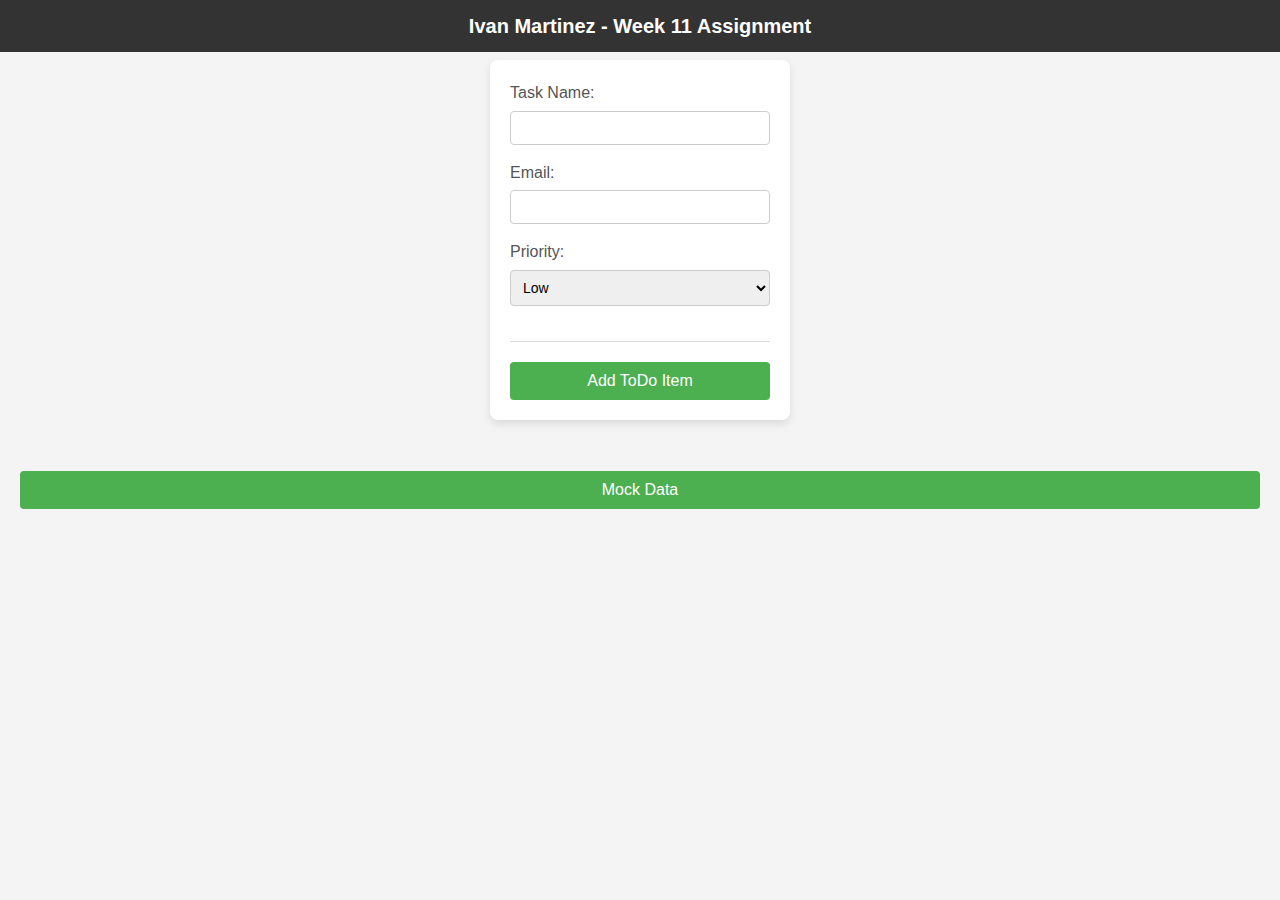
<file: templates/submit_form.html>
<html>
<head>
    <link rel="stylesheet" type="text/css" href="/static/css.css">
    <script>
        // Predefined list of task names for random selection
        const taskNames = [
            "Complete Assignment",
            "Buy Groceries",
            "Clean the House",
            "Schedule Meeting",
            "Read Book",
            "Go for a Run",
            "Prepare Dinner",
            "Finish Project",
            "Call Mom",
            "Pay Bills"
        ];

        // Predefined list of emails for random selection
        const emails = [
            "john.doe@example.com",
            "jane.smith@example.com",
            "michael.jones@example.com",
            "susan.miller@example.com",
            "david.wilson@example.com",
            "lisa.moore@example.com",
            "james.brown@example.com",
            "emma.davis@example.com",
            "noah.garcia@example.com",
            "olivia.martinez@example.com"
        ];

        // Function to generate random data
        function mockData() {
            // Select a random task name from the predefined list
            const taskName = taskNames[Math.floor(Math.random() * taskNames.length)];

            // Select a random email from the predefined list
            const email = emails[Math.floor(Math.random() * emails.length)];

            // Predefined list of priorities
            const priorities = ["Low", "Medium", "High"];
            const priority = priorities[Math.floor(Math.random() * priorities.length)];  // Random priority

            // Set the random values into the form fields
            document.getElementById('taskName').value = taskName;
            document.getElementById('email').value = email;
            document.getElementById('priority').value = priority;
        }
    </script>
</head>
<body>
    <div class="top-banner">
        Ivan Martinez - Week 11 Assignment
    </div>

    <form class="send-form" action="/submit" method="post">
        <label for="taskName">Task Name:</label>
        <input type="text" id="taskName" name="taskName">

        <label for="email">Email:</label>
        <input type="email" id="email" name="email">

        <label for="priority">Priority:</label>
        <select name="priority" id="priority">
            <option value="Low">Low</option>
            <option value="Medium">Medium</option>
            <option value="High">High</option>
        </select>
        <hr>

        <button class="btn_send" type="submit">Add ToDo Item</button>
    </form>

    <!-- Mock Data Button -->
    <br>
    <br>

    <button class="btn_send" onclick="mockData()">Mock Data</button>

</body>
</html>
</file>
<file: static/css.css>
/* General Reset */
* {
    margin: 0;
    padding: 0;
    box-sizing: border-box;
}

body {
    font-family: Arial, sans-serif;
    line-height: 1.6;
    background-color: #f4f4f4;
    color: #333;
    padding: 20px;
    padding-top: 60px;  /* Adjust based on the height of your banner */

}

h2 {
    text-align: center;
    margin-bottom: 20px;
    font-size: 2em;
    color: #2c3e50;
}

/* Table Styles */
table {
    width: 100%;
    border-collapse: collapse;
    margin-bottom: 20px;
    background-color: #fff;
}

thead {
    background-color: #2c3e50;
    color: #fff;
}

td, th {
    padding: 10px;
    text-align: left;
    border: 1px solid #ddd;
}

tr:nth-child(even) {
    background-color: #f9f9f9;
}

tr:hover {
    background-color: #f1f1f1;
}

/* Button Styles */
.btn_send  {
    width: 100%;
    padding: 10px;
    background-color: #4CAF50;
    color: white;
    border: none;
    border-radius: 4px;
    font-size: 16px;
    cursor: pointer;
}

.btn_del {
    padding: 8px 16px;
    background-color: #e74c3c;
    color: white;
    border: none;
    cursor: pointer;
    border-radius: 4px;
    font-size: 14px;
    transition: background-color 0.3s;
}


button:hover {
    background-color: #c0392b;
}

/* List Styles */
ul {
    list-style-type: none;
    padding: 0;
    margin-top: 20px;
    text-align: center;
}

ul li {
    display: inline-block;
    margin-right: 20px;
}

ul li a {
    text-decoration: none;
    font-size: 16px;
    color: #3498db;
    transition: color 0.3s;
}

ul li a:hover {
    color: #2980b9;
}

/* Flash message styles */
.alert {
    padding: 10px;
    margin: 10px 0;
    border-radius: 5px;
    font-size: 16px;
}

.success {
    background-color: #4CAF50;
    color: white;
}

.error {
    background-color: #f44336;
    color: white;
}
.send-form {
    width: 300px;
    margin: 0 auto;
    background-color: white;
    padding: 20px;
    border-radius: 8px;
    box-shadow: 0 4px 8px rgba(0, 0, 0, 0.1);
}

/* Styling the form labels */
label {
    font-size: 16px;
    color: #555;
    display: block;
    margin-bottom: 5px;
}

/* Styling the form input fields */
input[type="text"], input[type="email"], select {
    width: 100%;
    padding: 8px;
    margin-bottom: 15px;
    border: 1px solid #ccc;
    border-radius: 4px;
    font-size: 14px;
}

/* Styling the button */


/* Styling the horizontal line */
hr {
    margin: 20px 0;
    border: 0;
    border-top: 1px solid #ddd;
}
/* Styling for the top banner */
.top-banner {
    background-color: #333;  /* Dark background color */
    color: white;  /* White text color */
    text-align: center;  /* Center the text */
    padding: 10px 0;  /* Padding for vertical space */
    font-size: 20px;  /* Font size */
    font-weight: bold;  /* Make the text bold */
    position: fixed;  /* Fixed position at the top of the page */
    top: 0;  /* Align at the very top */
    left: 0;  /* Align to the left */
    width: 100%;  /* Full width */
    z-index: 1000;  /* Ensure it's on top of other elements */
}
</file>
